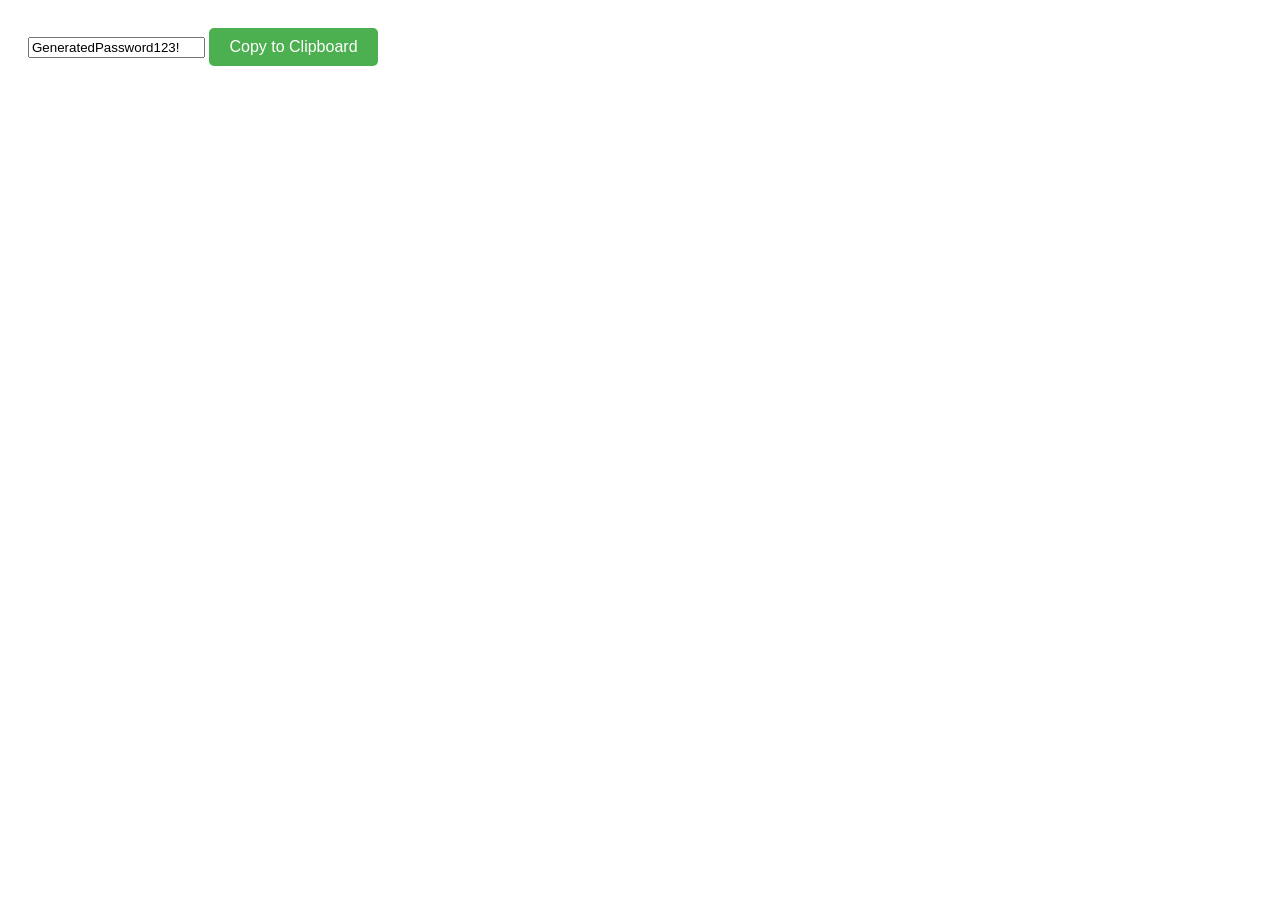
<file: copia.html>
<!DOCTYPE html>
<html lang="en">
<head>
  <meta charset="UTF-8">
  <meta name="viewport" content="width=device-width, initial-scale=1.0">
  <title>Copy Password</title>
  <style>
    body {
      font-family: Arial, sans-serif;
      padding: 20px;
    }
    #copyPassword {
      background-color: #4CAF50;
      color: white;
      border: none;
      padding: 10px 20px;
      font-size: 16px;
      cursor: pointer;
      border-radius: 5px;
    }
    #copyPassword:hover {
      background-color: #45a049;
    }
    #copyMessage {
      margin-top: 10px;
      color: green;
      font-size: 14px;
      display: none;
    }
  </style>
</head>
<body>
  <input type="text" id="password" value="GeneratedPassword123!" readonly>
  <button id="copyPassword">Copy to Clipboard</button>
  <p id="copyMessage">Password copied to clipboard!</p>

  <script>
    const copyButton = document.getElementById('copyPassword');
    const passwordField = document.getElementById('password');
    const copyMessage = document.getElementById('copyMessage');

    copyButton.addEventListener('click', () => {
      navigator.clipboard.writeText(passwordField.value)
        .then(() => {
          copyMessage.style.display = 'block';
          setTimeout(() => {
            copyMessage.style.display = 'none';
          }, 2000);
        })
        .catch(err => {
          console.error('Failed to copy: ', err);
        });
    });
  </script>
</body>
</html>
</file>
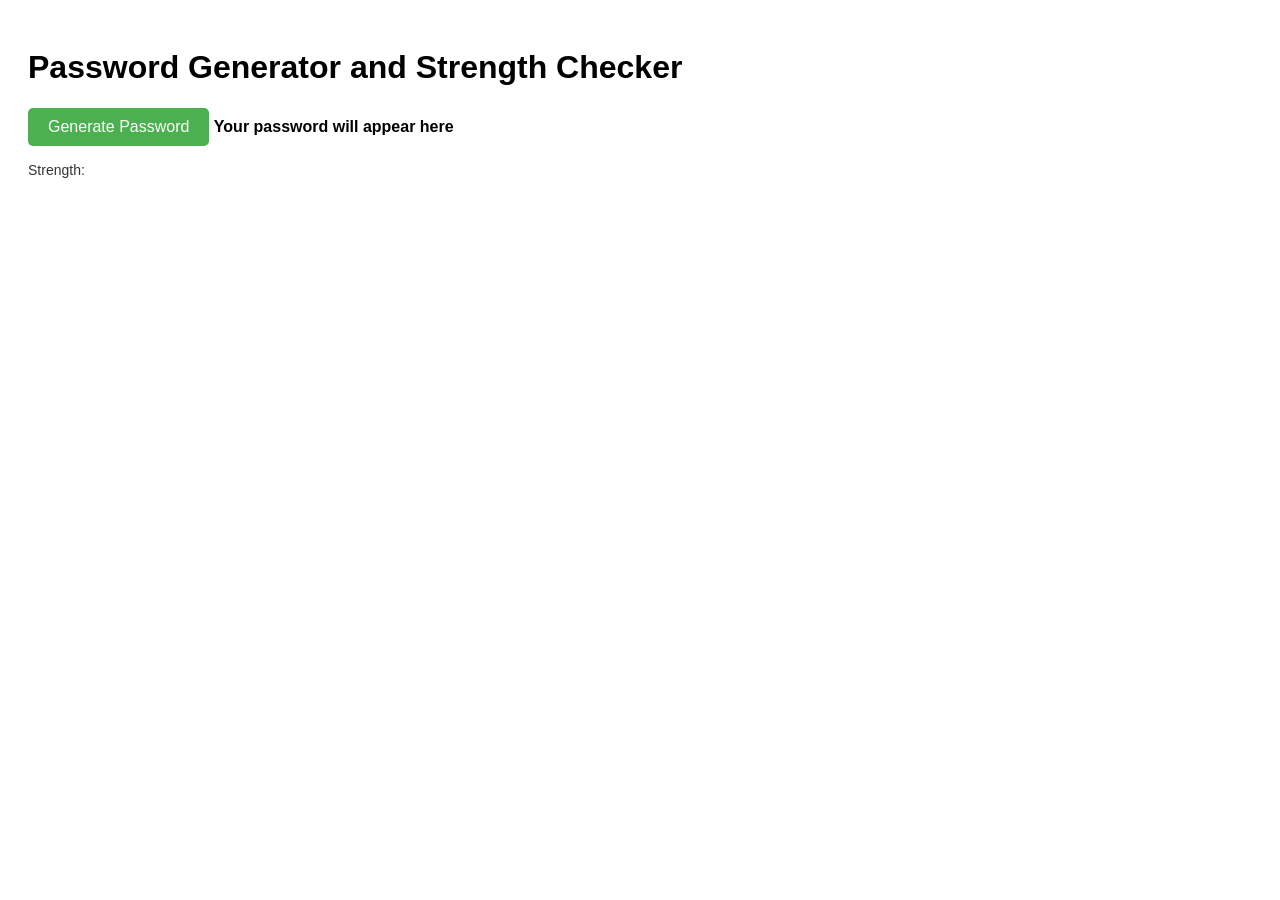
<file: passwordstrength.html>
<!DOCTYPE html>
<html lang="en">
<head>
  <meta charset="UTF-8">
  <meta name="viewport" content="width=device-width, initial-scale=1.0">
  <title>Password Strength Checker</title>
  <style>
    body {
      font-family: Arial, sans-serif;
      padding: 20px;
    }
    button {
      background-color: #4CAF50;
      color: white;
      border: none;
      padding: 10px 20px;
      font-size: 16px;
      cursor: pointer;
      border-radius: 5px;
    }
    button:hover {
      background-color: #45a049;
    }
    #passwordOutput {
      font-weight: bold;
      margin-top: 10px;
      display: inline-block;
    }
    #passwordStrength {
      margin-top: 10px;
      font-size: 14px;
      color: #333;
    }
  </style>
</head>
<body>
  <h1>Password Generator and Strength Checker</h1>
  <button id="generatePassword">Generate Password</button>
  <p id="passwordOutput">Your password will appear here</p>
  <p id="passwordStrength">Strength: </p>

  <script src="passwordstrength.js"></script>
</body>
</html>
</file>
